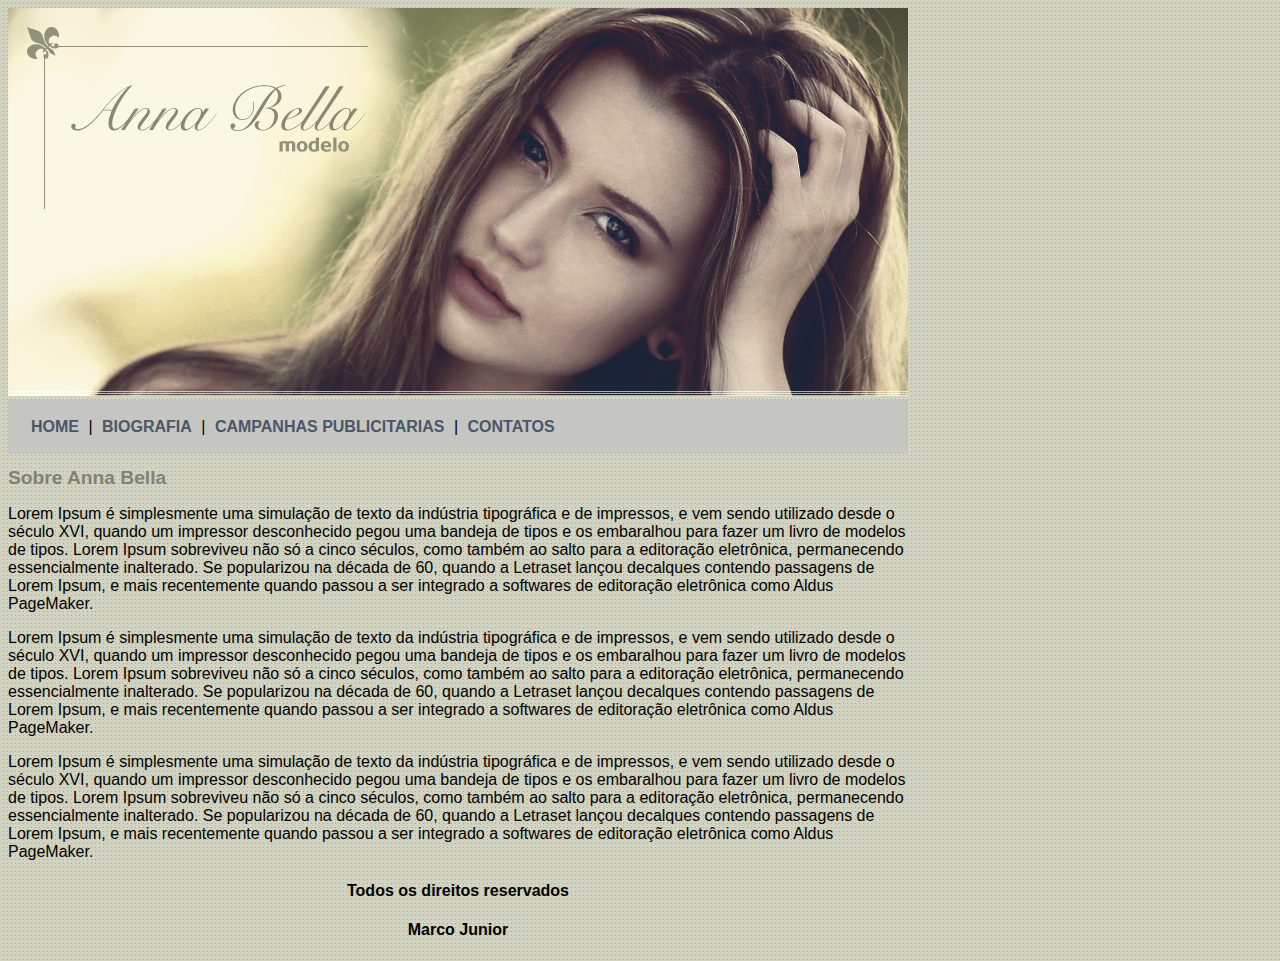
<file: Index.html>
<!DOCTYPE html>
<html lang="pt-br">
<head>
    <meta charset="UTF-8">
    <meta name="viewport" content="width=device-width, initial-scale=1.0">
    <title>Anna Bella Oficial</title>
    <style type="text/css">
     a {color: #163874;}
     .negrito{
        font-weight: 900;}
     h3{color: gray;}   
     






    </style>
<link rel="stylesheet" type="text/css" href="estilo.css">
</head>
<body>
   <div id="principal">
    <img src="capa.png">
    <div id="menu">
        <a href="Index.html">HOME</a> |
        <a href="Biografia.html">BIOGRAFIA</a> |
        <a href="Camapnha-publicitaria.html">CAMPANHAS PUBLICITARIAS</a> |
        <a href="contato.html">CONTATOS</a>
    </div>
    <div class="conteudo"><!--fim do conteudo-->
        <h1>Sobre Anna Bella</h1>
        <p>Lorem Ipsum é simplesmente uma simulação de texto da indústria tipográfica e de impressos,
        e vem sendo utilizado desde o século XVI, quando um impressor desconhecido pegou uma bandeja de tipos e os embaralhou para fazer um livro de modelos de tipos. 
        Lorem Ipsum sobreviveu não só a cinco séculos, como também ao salto para a editoração eletrônica, permanecendo essencialmente inalterado. Se popularizou na década de 60,
        quando a Letraset lançou decalques contendo passagens de Lorem Ipsum, e mais recentemente quando passou a ser integrado a softwares de editoração eletrônica como Aldus PageMaker.</p>
        <p>Lorem Ipsum é simplesmente uma simulação de texto da indústria tipográfica e de impressos,
            e vem sendo utilizado desde o século XVI, quando um impressor desconhecido pegou uma bandeja de tipos e os embaralhou para fazer um livro de modelos de tipos. 
            Lorem Ipsum sobreviveu não só a cinco séculos, como também ao salto para a editoração eletrônica, permanecendo essencialmente inalterado. Se popularizou na década de 60,
            quando a Letraset lançou decalques contendo passagens de Lorem Ipsum, e mais recentemente quando passou a ser integrado a softwares de editoração eletrônica como Aldus PageMaker.</p>
            <p>Lorem Ipsum é simplesmente uma simulação de texto da indústria tipográfica e de impressos,
                e vem sendo utilizado desde o século XVI, quando um impressor desconhecido pegou uma bandeja de tipos e os embaralhou para fazer um livro de modelos de tipos. 
                Lorem Ipsum sobreviveu não só a cinco séculos, como também ao salto para a editoração eletrônica, permanecendo essencialmente inalterado. Se popularizou na década de 60,
                quando a Letraset lançou decalques contendo passagens de Lorem Ipsum, e mais recentemente quando passou a ser integrado a softwares de editoração eletrônica como Aldus PageMaker.</p>
        
    </div><!--fim do conteudo-->
    <div id="rodape"> <h4>Todos os direitos reservados</h4>
                      <h4>Marco Junior</h4> 
                      </div>


   </div>
</body>
</html>
</file>
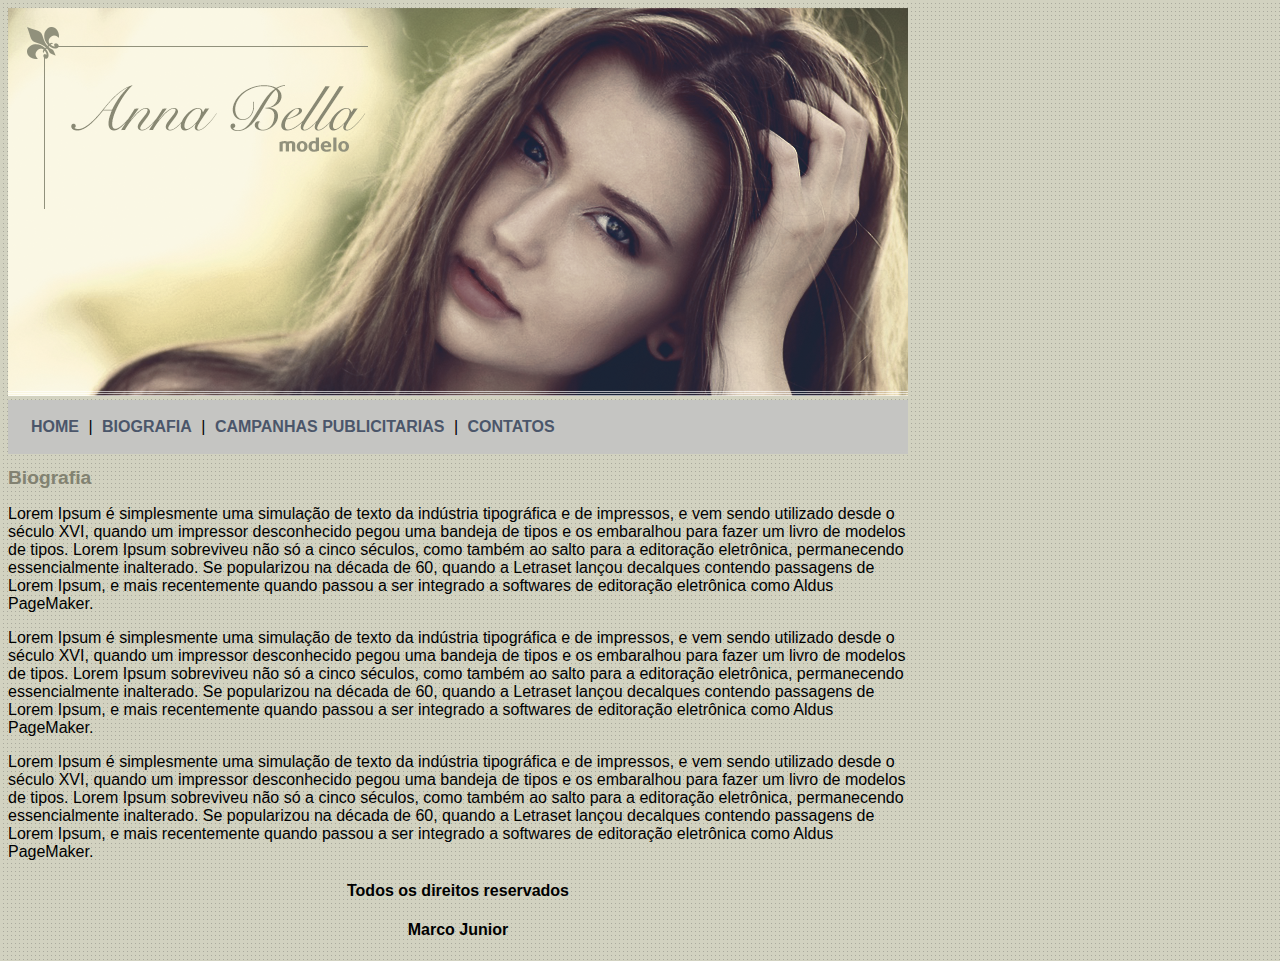
<file: Biografia.html>
<!DOCTYPE html>
<html lang="pt-br">
<head>
    <meta charset="UTF-8">
    <meta name="viewport" content="width=device-width, initial-scale=1.0">
    <title>Anna Bella - Biografia</title>
    <style type="text/css">
     a {color: #163874;}
     .negrito{
        font-weight: 900;}
     h3{color: gray;}   
     






    </style>
<link rel="stylesheet" type="text/css" href="estilo.css">
</head>
<body>
   <div id="principal">
    <img src="capa.png">
    <div id="menu">
        <a href="Index.html">HOME</a> |
        <a href="Biografia.html">BIOGRAFIA</a> |
        <a href="Camapnha-publicitaria.html">CAMPANHAS PUBLICITARIAS</a> |
        <a href="contato.html">CONTATOS</a>
    </div>
    <div class="conteudo"><!--fim do conteudo-->
        <h1>Biografia</h1>
        <p>Lorem Ipsum é simplesmente uma simulação de texto da indústria tipográfica e de impressos,
        e vem sendo utilizado desde o século XVI, quando um impressor desconhecido pegou uma bandeja de tipos e os embaralhou para fazer um livro de modelos de tipos. 
        Lorem Ipsum sobreviveu não só a cinco séculos, como também ao salto para a editoração eletrônica, permanecendo essencialmente inalterado. Se popularizou na década de 60,
        quando a Letraset lançou decalques contendo passagens de Lorem Ipsum, e mais recentemente quando passou a ser integrado a softwares de editoração eletrônica como Aldus PageMaker.</p>
        <p>Lorem Ipsum é simplesmente uma simulação de texto da indústria tipográfica e de impressos,
            e vem sendo utilizado desde o século XVI, quando um impressor desconhecido pegou uma bandeja de tipos e os embaralhou para fazer um livro de modelos de tipos. 
            Lorem Ipsum sobreviveu não só a cinco séculos, como também ao salto para a editoração eletrônica, permanecendo essencialmente inalterado. Se popularizou na década de 60,
            quando a Letraset lançou decalques contendo passagens de Lorem Ipsum, e mais recentemente quando passou a ser integrado a softwares de editoração eletrônica como Aldus PageMaker.</p>
            <p>Lorem Ipsum é simplesmente uma simulação de texto da indústria tipográfica e de impressos,
                e vem sendo utilizado desde o século XVI, quando um impressor desconhecido pegou uma bandeja de tipos e os embaralhou para fazer um livro de modelos de tipos. 
                Lorem Ipsum sobreviveu não só a cinco séculos, como também ao salto para a editoração eletrônica, permanecendo essencialmente inalterado. Se popularizou na década de 60,
                quando a Letraset lançou decalques contendo passagens de Lorem Ipsum, e mais recentemente quando passou a ser integrado a softwares de editoração eletrônica como Aldus PageMaker.</p>
        
    </div><!--fim do conteudo-->
    <div id="rodape"> <h4>Todos os direitos reservados</h4>
                      <h4>Marco Junior</h4> 
                      </div>


   </div>
</body>
</html>
</file>
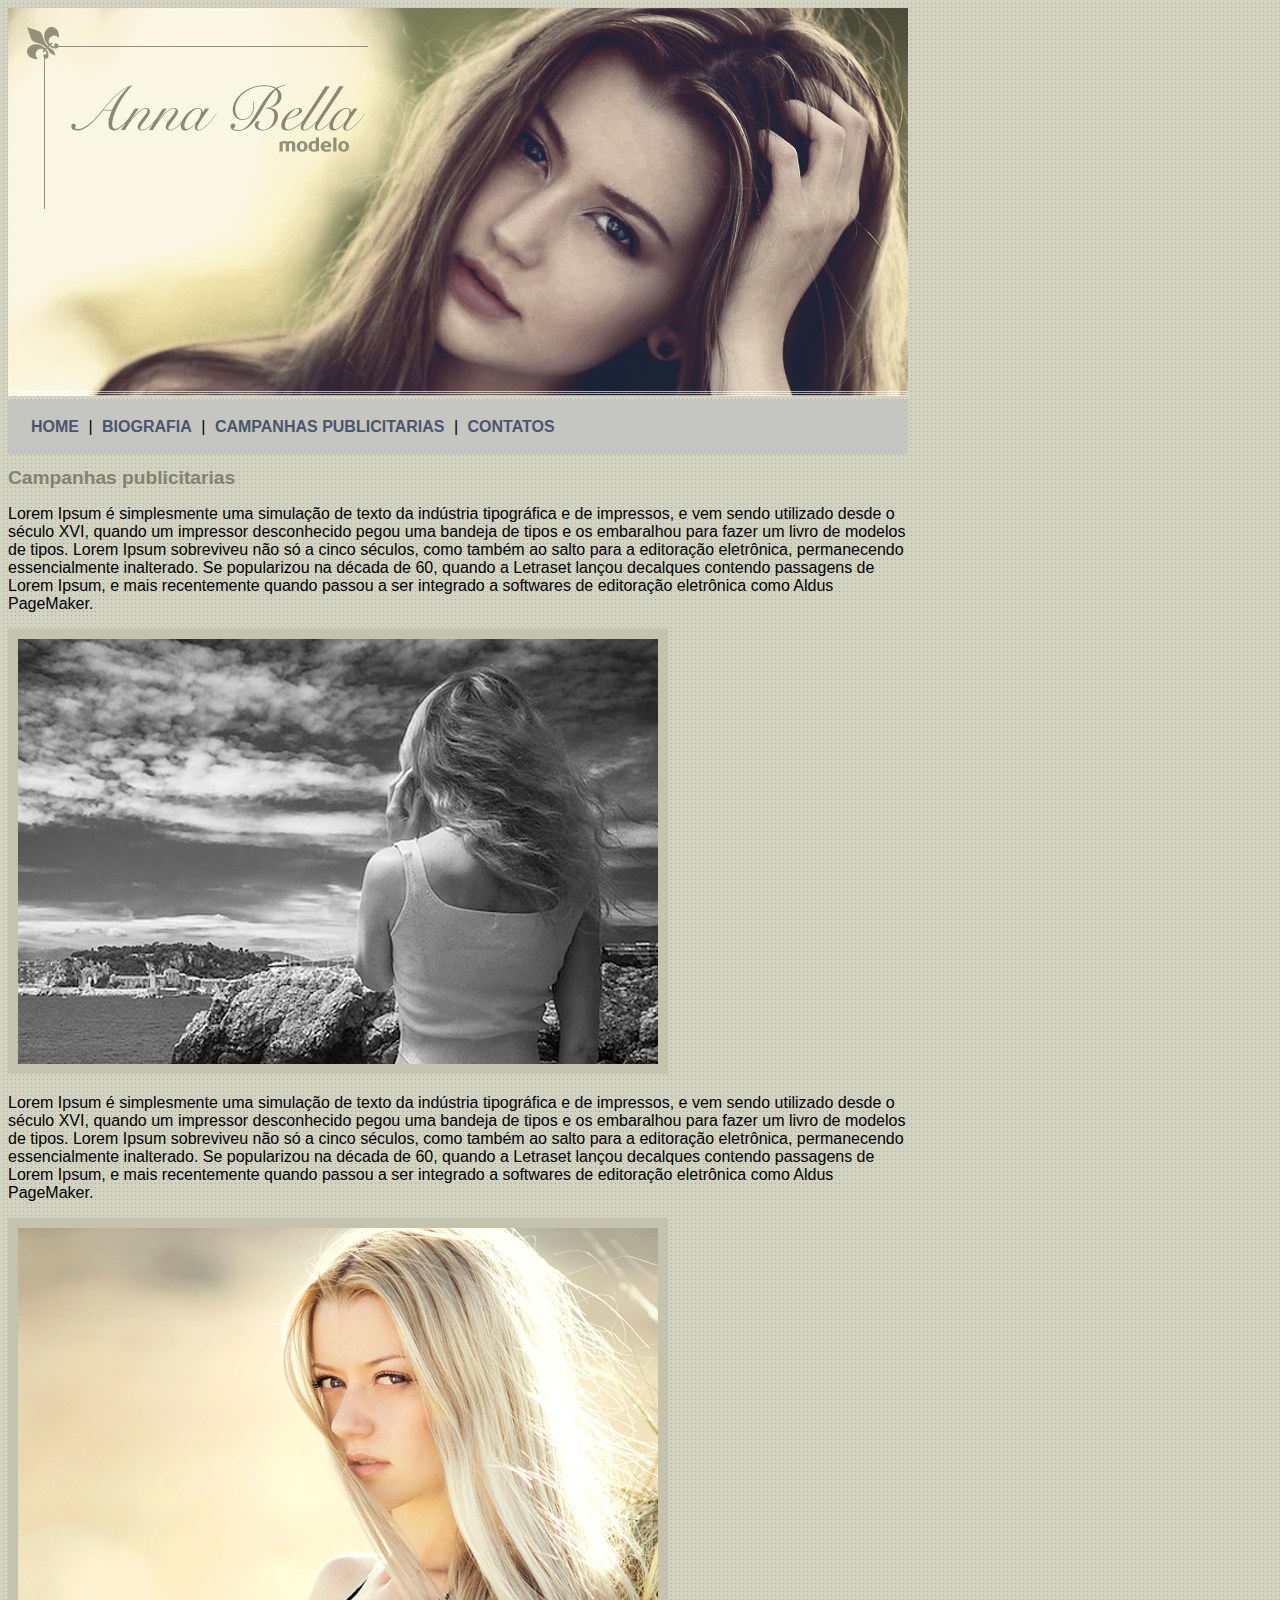
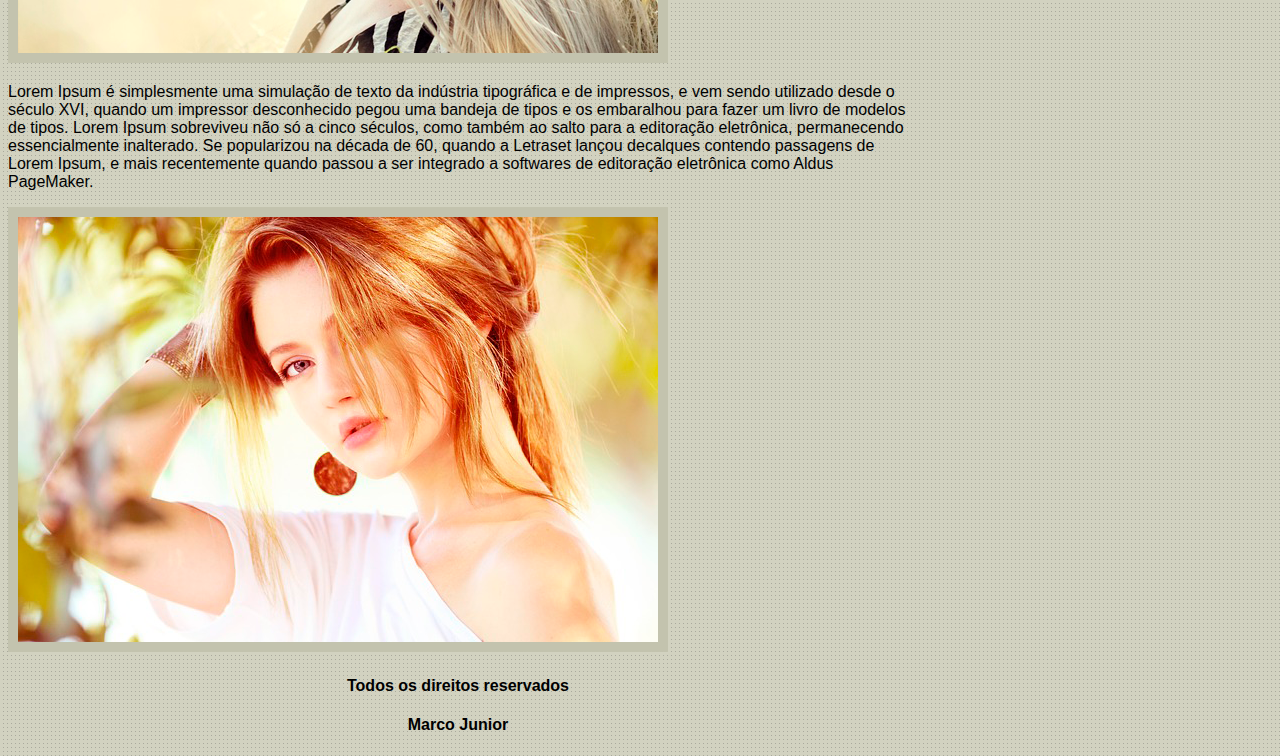
<file: Camapnha-publicitaria.html>
<!DOCTYPE html>
<html lang="pt-br">
<head>
    <meta charset="UTF-8">
    <meta name="viewport" content="width=device-width, initial-scale=1.0">
    <title>Campanhas publicitarias</title>
    <style type="text/css">
     a {color: #163874;}
     .negrito{
        font-weight: 900;}
     h3{color: gray;}   
     






    </style>
<link rel="stylesheet" type="text/css" href="estilo.css">
</head>
<body>
   <div id="principal">
    <img src="capa.png">
    <div id="menu">
        <a href="Index.html">HOME</a> |
        <a href="Biografia.html">BIOGRAFIA</a> |
        <a href="Camapnha-publicitaria.html">CAMPANHAS PUBLICITARIAS</a> |
        <a href="contato.html">CONTATOS</a>
    </div>
    <div class="conteudo"><!--fim do conteudo-->
        <h1>Campanhas publicitarias</h1>
        <p>Lorem Ipsum é simplesmente uma simulação de texto da indústria tipográfica e de impressos,
        e vem sendo utilizado desde o século XVI, quando um impressor desconhecido pegou uma bandeja de tipos e os embaralhou para fazer um livro de modelos de tipos. 
        Lorem Ipsum sobreviveu não só a cinco séculos, como também ao salto para a editoração eletrônica, permanecendo essencialmente inalterado. Se popularizou na década de 60,
        quando a Letraset lançou decalques contendo passagens de Lorem Ipsum, e mais recentemente quando passou a ser integrado a softwares de editoração eletrônica como Aldus PageMaker.
        </p>
        <img src="foto1.png" class="img-campanha" >
        <p>Lorem Ipsum é simplesmente uma simulação de texto da indústria tipográfica e de impressos,
            e vem sendo utilizado desde o século XVI, quando um impressor desconhecido pegou uma bandeja de tipos e os embaralhou para fazer um livro de modelos de tipos. 
            Lorem Ipsum sobreviveu não só a cinco séculos, como também ao salto para a editoração eletrônica, permanecendo essencialmente inalterado. Se popularizou na década de 60,
            quando a Letraset lançou decalques contendo passagens de Lorem Ipsum, e mais recentemente quando passou a ser integrado a softwares de editoração eletrônica como Aldus PageMaker.
        </p>
        <img src="foto2.png" class="img-campanha" >
            <p>Lorem Ipsum é simplesmente uma simulação de texto da indústria tipográfica e de impressos,
                e vem sendo utilizado desde o século XVI, quando um impressor desconhecido pegou uma bandeja de tipos e os embaralhou para fazer um livro de modelos de tipos. 
                Lorem Ipsum sobreviveu não só a cinco séculos, como também ao salto para a editoração eletrônica, permanecendo essencialmente inalterado. Se popularizou na década de 60,
                quando a Letraset lançou decalques contendo passagens de Lorem Ipsum, e mais recentemente quando passou a ser integrado a softwares de editoração eletrônica como Aldus PageMaker.
        </p>
        <img src="foto3.png" class="img-campanha">
        
    </div><!--fim do conteudo-->
    <div id="rodape"> <h4>Todos os direitos reservados</h4>
                      <h4>Marco Junior</h4> 
                      </div>


   </div>
</body>
</html>
</file>
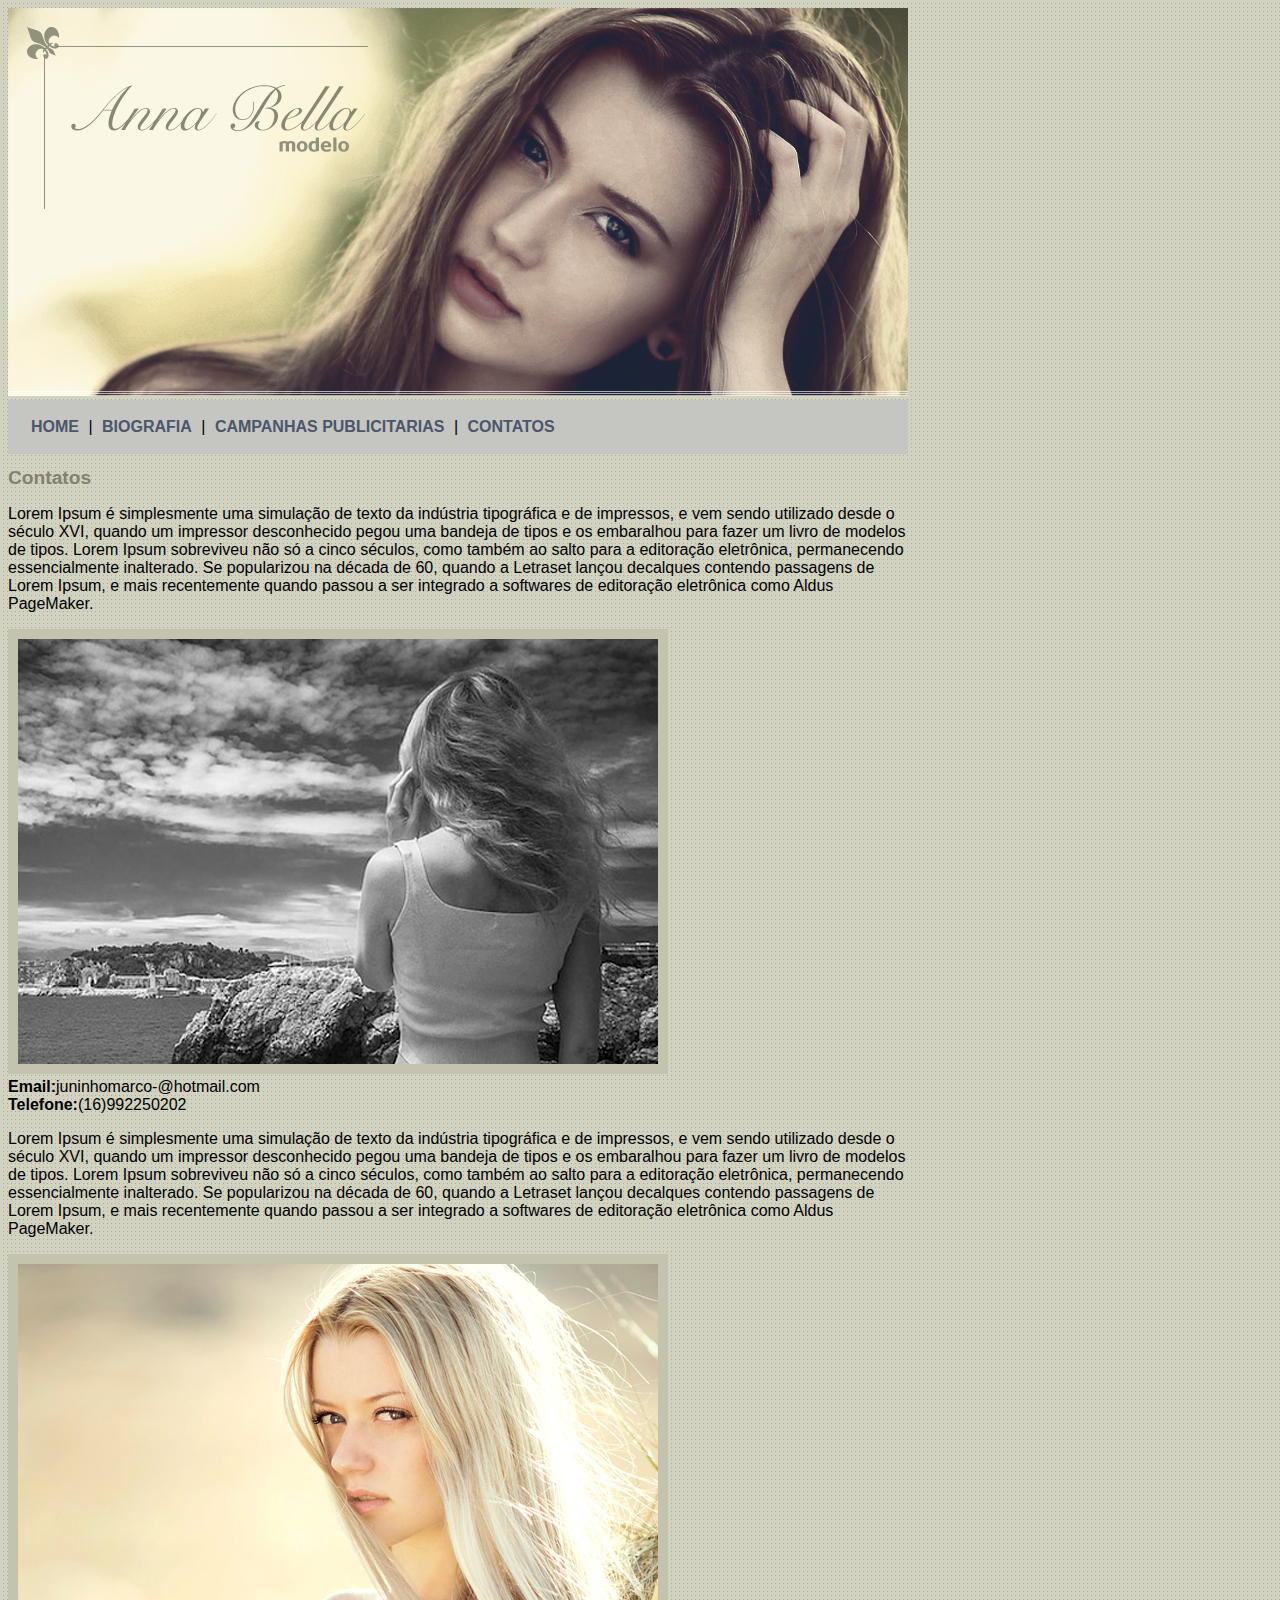
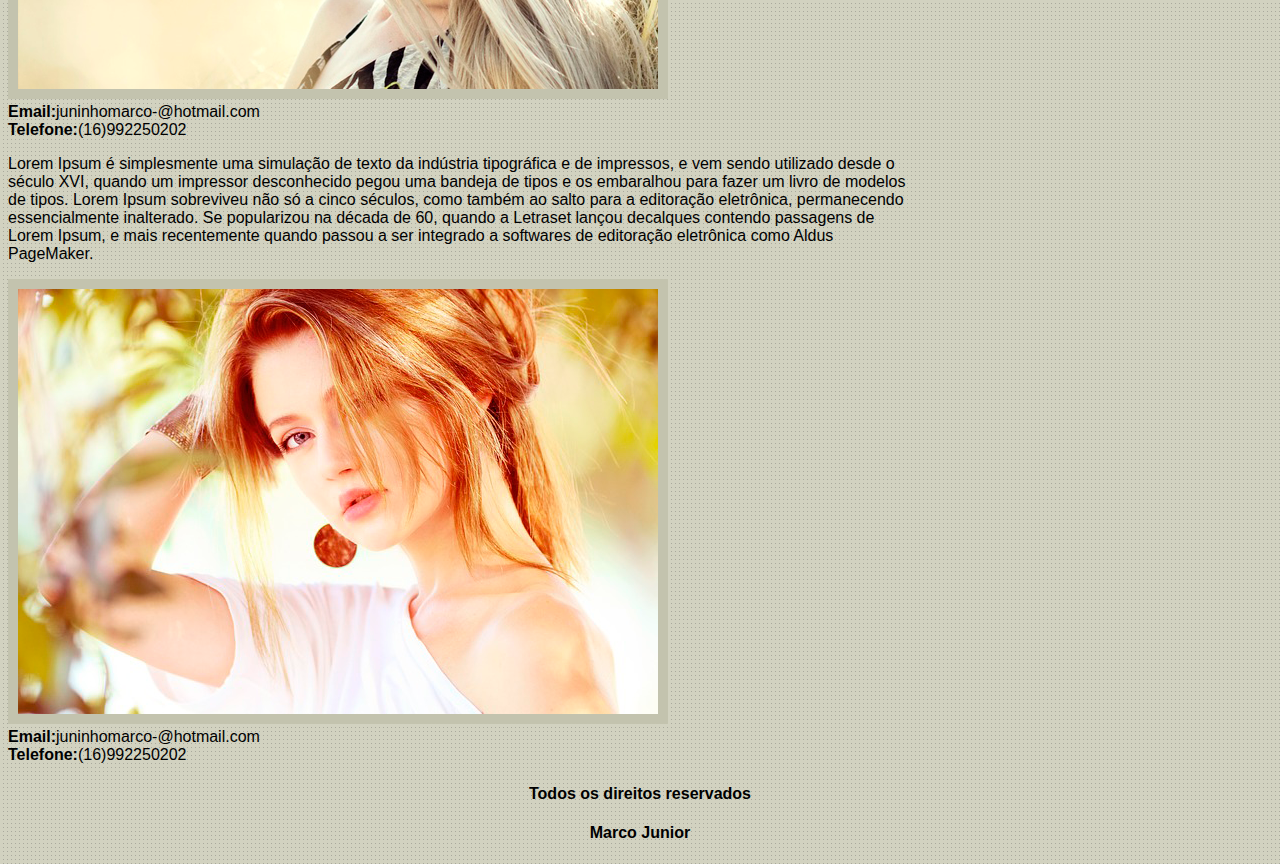
<file: contato.html>
<!DOCTYPE html>
<html lang="pt-br">
<head>
    <meta charset="UTF-8">
    <meta name="viewport" content="width=device-width, initial-scale=1.0">
    <title>Contatos</title>
    <style type="text/css">
     a {color: #163874;}
     .negrito{
        font-weight: 900;}
     h3{color: gray;}   
     






    </style>
<link rel="stylesheet" type="text/css" href="estilo.css">
</head>
<body>
   <div id="principal">
    <img src="capa.png">
    <div id="menu">
        <a href="Index.html">HOME</a> |
        <a href="Biografia.html">BIOGRAFIA</a> |
        <a href="Camapnha-publicitaria.html">CAMPANHAS PUBLICITARIAS</a> |
        <a href="contato.html">CONTATOS</a>
    </div>
    <div class="conteudo"><!--fim do conteudo-->
        <h1>Contatos</h1>
        <p>Lorem Ipsum é simplesmente uma simulação de texto da indústria tipográfica e de impressos,
        e vem sendo utilizado desde o século XVI, quando um impressor desconhecido pegou uma bandeja de tipos e os embaralhou para fazer um livro de modelos de tipos. 
        Lorem Ipsum sobreviveu não só a cinco séculos, como também ao salto para a editoração eletrônica, permanecendo essencialmente inalterado. Se popularizou na década de 60,
        quando a Letraset lançou decalques contendo passagens de Lorem Ipsum, e mais recentemente quando passou a ser integrado a softwares de editoração eletrônica como Aldus PageMaker.
        </p>
        <img src="foto1.png" class="img-campanha" >
        <div>
            <Strong>Email:</Strong>juninhomarco-@hotmail.com <br>
            <strong>Telefone:</strong>(16)992250202
        </div>
        <p>Lorem Ipsum é simplesmente uma simulação de texto da indústria tipográfica e de impressos,
            e vem sendo utilizado desde o século XVI, quando um impressor desconhecido pegou uma bandeja de tipos e os embaralhou para fazer um livro de modelos de tipos. 
            Lorem Ipsum sobreviveu não só a cinco séculos, como também ao salto para a editoração eletrônica, permanecendo essencialmente inalterado. Se popularizou na década de 60,
            quando a Letraset lançou decalques contendo passagens de Lorem Ipsum, e mais recentemente quando passou a ser integrado a softwares de editoração eletrônica como Aldus PageMaker.
        </p>
        <img src="foto2.png" class="img-campanha" > <br>
        <Strong>Email:</Strong>juninhomarco-@hotmail.com <br>
            <strong>Telefone:</strong>(16)992250202
        </div>
            <p>Lorem Ipsum é simplesmente uma simulação de texto da indústria tipográfica e de impressos,
                e vem sendo utilizado desde o século XVI, quando um impressor desconhecido pegou uma bandeja de tipos e os embaralhou para fazer um livro de modelos de tipos. 
                Lorem Ipsum sobreviveu não só a cinco séculos, como também ao salto para a editoração eletrônica, permanecendo essencialmente inalterado. Se popularizou na década de 60,
                quando a Letraset lançou decalques contendo passagens de Lorem Ipsum, e mais recentemente quando passou a ser integrado a softwares de editoração eletrônica como Aldus PageMaker.
        </p>
        <img src="foto3.png" class="img-campanha"> <br>
        <Strong>Email:</Strong>juninhomarco-@hotmail.com <br>
            <strong>Telefone:</strong>(16)992250202
        </div>
        
    </div><!--fim do conteudo-->
    <div id="rodape"> <h4>Todos os direitos reservados</h4>
                      <h4>Marco Junior</h4> 
                      </div>


   </div>
</body>
</html>
</file>
<file: estilo.css>
body {
	background: #d2d2d2c1 url('fundo.png');
	font: 16px Arial, helvetica, sans-serif;
}

#principal {
  width: 900px;
}
#menu{
  background: #c5c5c2;
  padding: 18px;}

#conteudo {
    background: #e8e8d9;
    padding: 10px;
}

 #rodape{
    text-align: center;
}

a{
  color: #4b566a;
  text-decoration: none;
  font-weight: bold;
  padding: 5px;
}
h1 {color: #828271;
font-size: 1.2em;}

.img-campanha {
    border: 10px solid #c3c3ae;
}
</file>
